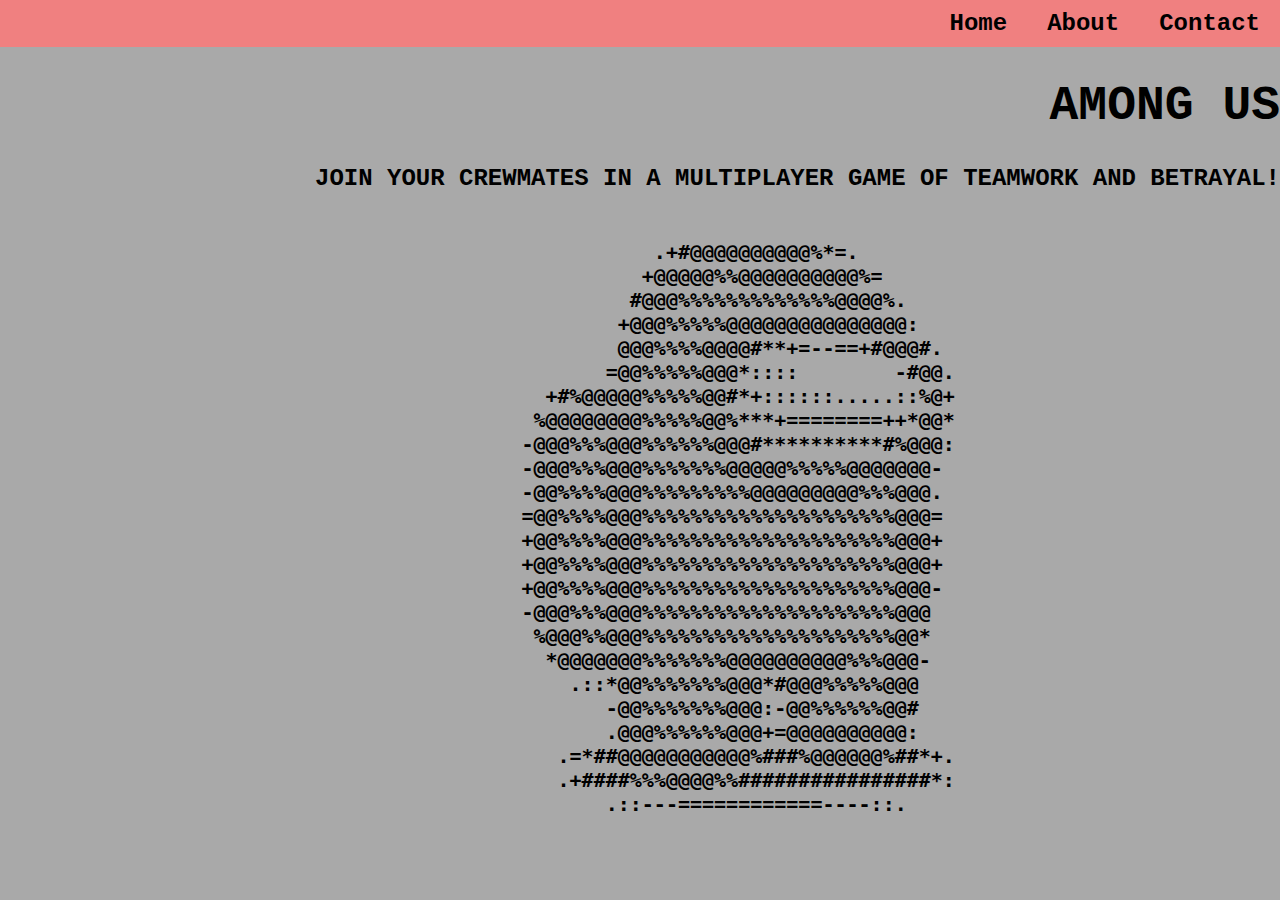
<file: index.html>
<!DOCTYPE html>
<html lang="en">
<head>
    <meta charset="UTF-8">
    <meta name="viewport" content="width=device-width, initial-scale=1.0">
    <title>Document</title>
    <link rel="stylesheet" href="style.css">
</head>
<body>
    <header>
        <nav>
            <ul>
                <li><a href="index.html">Home</a></li>
                <li><a href="about.html">About</a></li>
                <li><a href="contact.html">Contact</a></li>
            </ul>
        </nav>
    </header>

    <main>
        <h1>Among Us</h1>
        <p>Join your crewmates in a multiplayer game of teamwork and betrayal!</p>
        <pre>                                                                                          
            .+#@@@@@@@@@@%*=.                                   
           +@@@@@%%@@@@@@@@@@%=                                 
          #@@@%%%%%%%%%%%%%@@@@%.                               
         +@@@%%%%%@@@@@@@@@@@@@@@:                              
         @@@%%%%@@@@#**+=--==+#@@@#.                            
        =@@%%%%%@@@*::::        -#@@.                           
    +#%@@@@@%%%%%@@#*+::::::.....::%@+                           
    %@@@@@@@@%%%%%@@%***+========++*@@*                           
    -@@@%%%@@@%%%%%%@@@#**********#%@@@:                           
    -@@@%%%@@@%%%%%%%@@@@@%%%%%@@@@@@@-                            
    -@@%%%%@@@%%%%%%%%%@@@@@@@@@%%%@@@.                            
    =@@%%%%@@@%%%%%%%%%%%%%%%%%%%%%@@@=                            
    +@@%%%%@@@%%%%%%%%%%%%%%%%%%%%%@@@+                            
    +@@%%%%@@@%%%%%%%%%%%%%%%%%%%%%@@@+                            
    +@@%%%%@@@%%%%%%%%%%%%%%%%%%%%%@@@-                            
    -@@@%%%@@@%%%%%%%%%%%%%%%%%%%%%@@@                             
    %@@@%%@@@%%%%%%%%%%%%%%%%%%%%%@@*                             
    *@@@@@@@%%%%%%%@@@@@@@@@@%%%@@@-                             
     .::*@@%%%%%%%@@@*#@@@%%%%%@@@                              
        -@@%%%%%%%@@@:-@@%%%%%%@@#                              
        .@@@%%%%%%@@@+=@@@@@@@@@@:                              
    .=*##@@@@@@@@@@@%###%@@@@@@%##*+.                           
    .+####%%%@@@@%%################*:                           
        .::---============----::.                               </pre>
    </main>

    <footer>

    </footer>

    
</body>
</html>
</file>
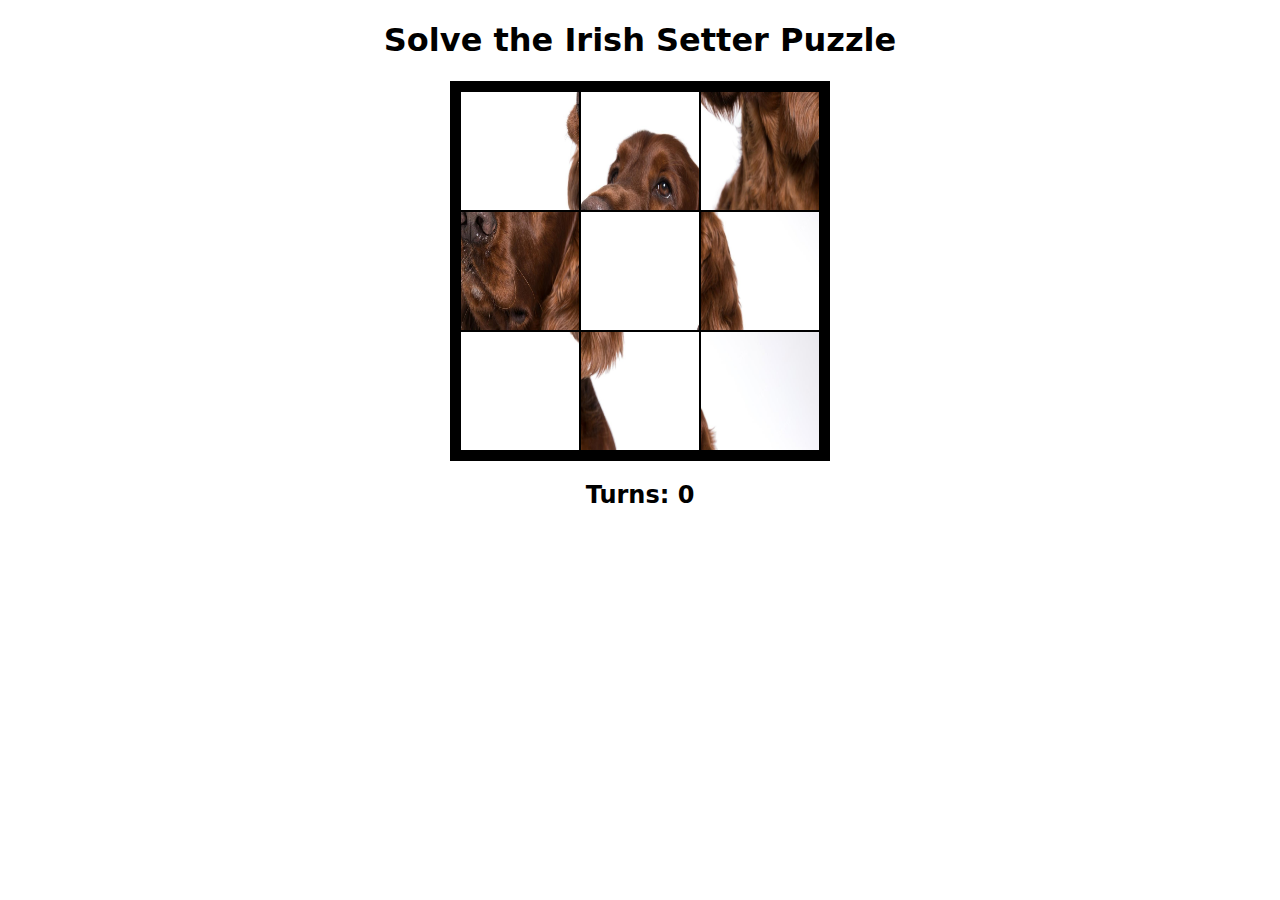
<file: Week 3/js-puzzle.html>
<!DOCTYPE html>
<html lang="en">
<head>
    <meta charset="UTF-8">
    <meta name="viewport" content="width=device-width, initial-scale=1.0">
    <title>JS Puzzle</title>
    <link rel="stylesheet" href="puzzle.css">
    <script src="puzzle.js"></script>
</head>

<body>
    <h1>Solve the Irish Setter Puzzle</h1>
    <div id="board"></div>
    <h2>Turns: <span id="turns">0</span></h2>
</body>
</html>
</file>
<file: style.css>
body {
    margin: 0;
    background-color: lightgrey;
    font-family: system-ui, -apple-system, BlinkMacSystemFont, 'Segoe UI', Roboto, Oxygen, Ubuntu, Cantarell, 'Open Sans', 'Helvetica Neue', sans-serif;
}

/* TOP NAVIGATION BAR */
header nav {
    background-color: aliceblue;
}

header nav ul {
    list-style: none;
    padding: 0;
    margin: 0;
    display: flex;
    flex-direction: column;
}

header nav li { 
    Padding: 10px 20px;
}

header nav a {
    text-decoration: none;
    color: black;
    text-transform: capitalize;
}

/* TABLET VIEW */
@media screen and (min-width: 768px) {
    header nav {
        background-color:darkgrey
    }
    
    header nav ul {
        flex-direction: row;
        justify-content: space-evenly;
    }
    
    body {
        background-color:lightcoral;
        font-family: 'Franklin Gothic Medium', 'Arial Narrow', Arial, sans-serif;
        text-align: center;
        font-size:medium
    }
}

/* DESKTOP VIEW */
@media screen and (min-width: 1024px) {
    header nav {
        background-color: lightcoral;
    }
    header nav ul {
        justify-content: flex-end;
    }

    body {
        background-color: darkgray;
        font-family: 'Courier New', Courier, monospace;
        text-transform: uppercase;
        text-align: right;
        font-weight: bolder;
        font-size:x-large
    }
}
</file>
<file: Week 3/puzzle.css>
body {
    font-family: system-ui, -apple-system, BlinkMacSystemFont, 'Segoe UI', Roboto, Oxygen, Ubuntu, Cantarell, 'Open Sans', 'Helvetica Neue', sans-serif;
    text-align: center;

}

#board {
    width: 360px;
    height: 360px;
    background-color: lightgrey;
    border: 10px solid black;

    margin: 0 auto;
    display: flex;
    flex-wrap: wrap;
}

#board img {
    width: 118px;
    height: 118px;
    border: 1px solid black;
}
</file>
